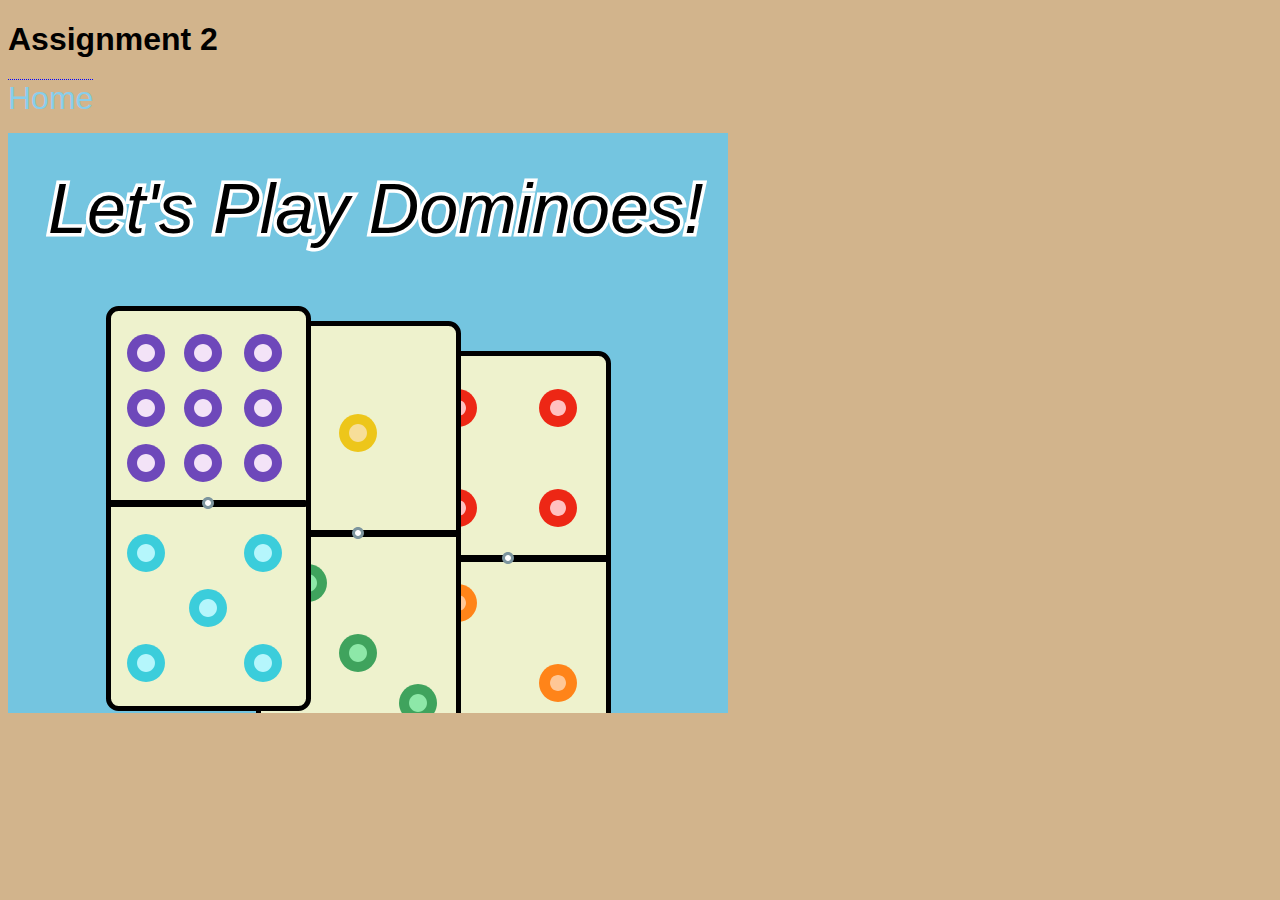
<file: Assignment2-Domino/index.html>
<!DOCTYPE html>
<!-- saved from url=(0053)https://owenbmcc.github.io/classwork210/selfportrait/ -->
<html><head><meta http-equiv="Content-Type" content="text/html; charset=UTF-8">
	<title>MMP 210 Homepage</title>
	<link rel="stylesheet" type="text/css" href="style.css">
	<meta charset="utf-8">
</head>
<body id="home">
	<h1>Assignment 2</h1>
	<ul>
		<li class="link"><a href="https://owenbmcc.github.io/classwork210/index.html">Home</a></li>
	</ul>
	<script src="p5.min.js"></script>
	<script src="sketch.js"></script>


</body>
</html>
</file>
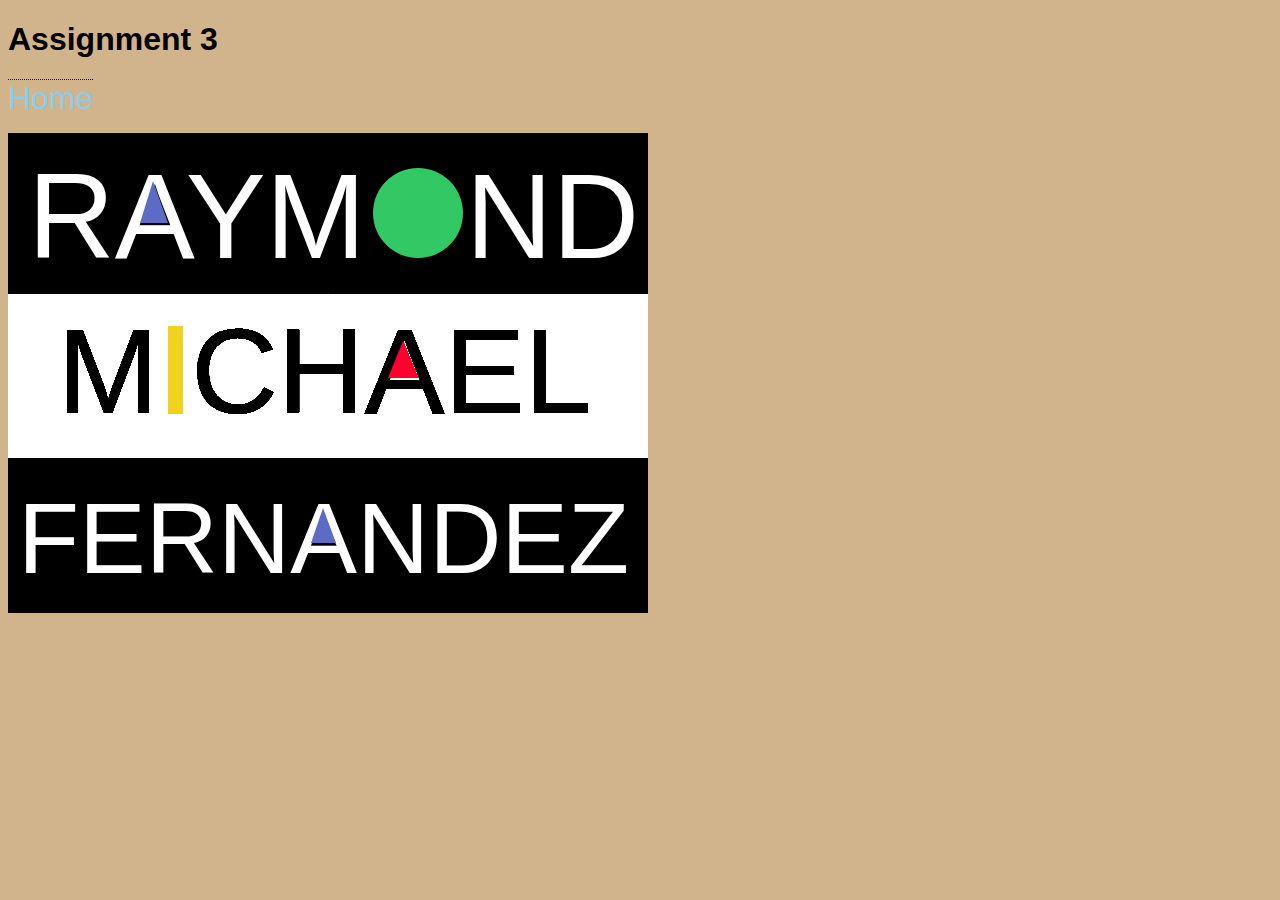
<file: Assignment3-NameDesign/index.html>
<!DOCTYPE html>
<!-- saved from url=(0053)https://owenbmcc.github.io/classwork210/selfportrait/ -->
<html><head><meta http-equiv="Content-Type" content="text/html; charset=UTF-8">
	<title>MMP 210 Homepage</title>
	<link rel="stylesheet" type="text/css" href="style.css">
	<meta charset="utf-8">
</head>
<body id="home">
	<h1>Assignment 3</h1>
	<ul>
		<li class="link"><a href="https://owenbmcc.github.io/classwork210/index.html">Home</a></li>
	</ul>
	<script src="p5.min.js"></script>
	<script src="sketch.js"></script>


</body>
</html>
</file>
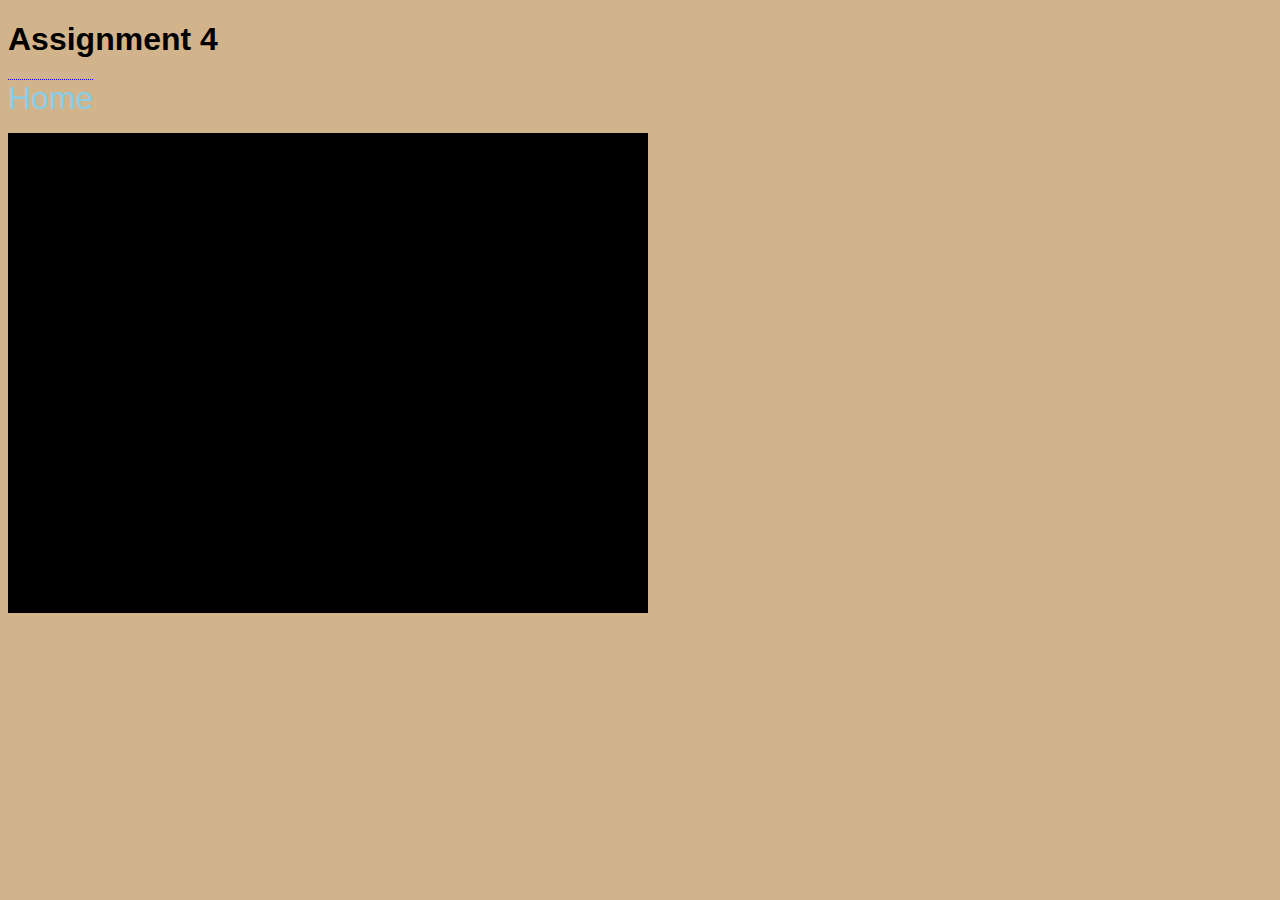
<file: Assignment4-Interaction/index.html>
<!DOCTYPE html>
<!-- saved from url=(0053)https://owenbmcc.github.io/classwork210/selfportrait/ -->
<html><head><meta http-equiv="Content-Type" content="text/html; charset=UTF-8">
	<title>MMP 210 Homepage</title>
	<link rel="stylesheet" type="text/css" href="style.css">
	<meta charset="utf-8">
</head>
<body id="home">
	<h1>Assignment 4</h1>
	<ul>
		<li class="link"><a href="https://owenbmcc.github.io/classwork210/index.html">Home</a></li>
	</ul>
	<script src="p5.min.js"></script>
	<script src="sketch.js"></script>


</body>
</html>
</file>
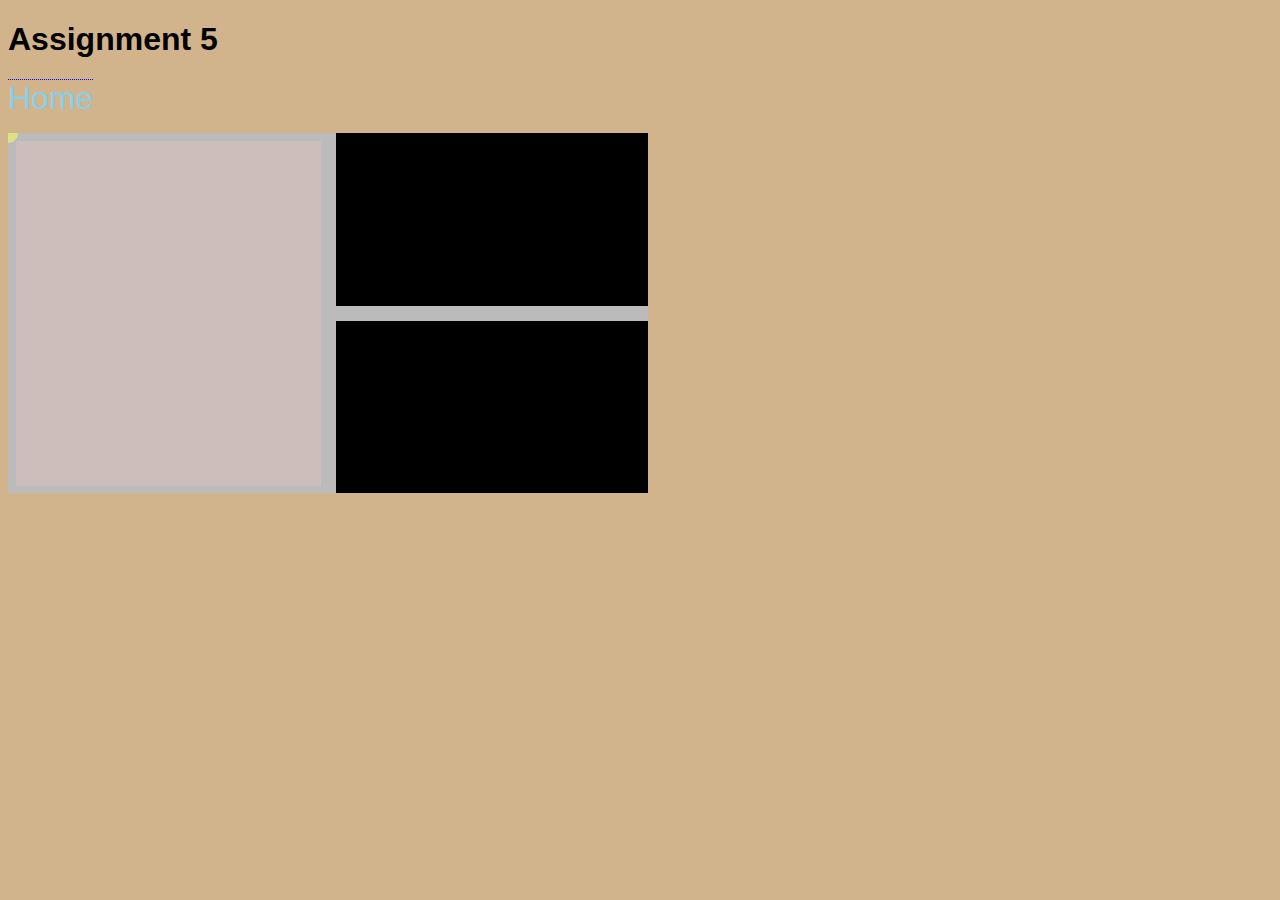
<file: Assignment5-Logic/index.html>
<!DOCTYPE html>
<!-- saved from url=(0053)https://owenbmcc.github.io/classwork210/selfportrait/ -->
<html><head><meta http-equiv="Content-Type" content="text/html; charset=UTF-8">
	<title>MMP 210 Homepage</title>
	<link rel="stylesheet" type="text/css" href="style.css">
	<meta charset="utf-8">
</head>
<body id="home">
	<h1>Assignment 5</h1>
	<ul>
		<li class="link"><a href="https://owenbmcc.github.io/classwork210/index.html">Home</a></li>
	</ul>
	<script src="p5.min.js"></script>
	<script src="sketch.js"></script>


</body>
</html>
</file>
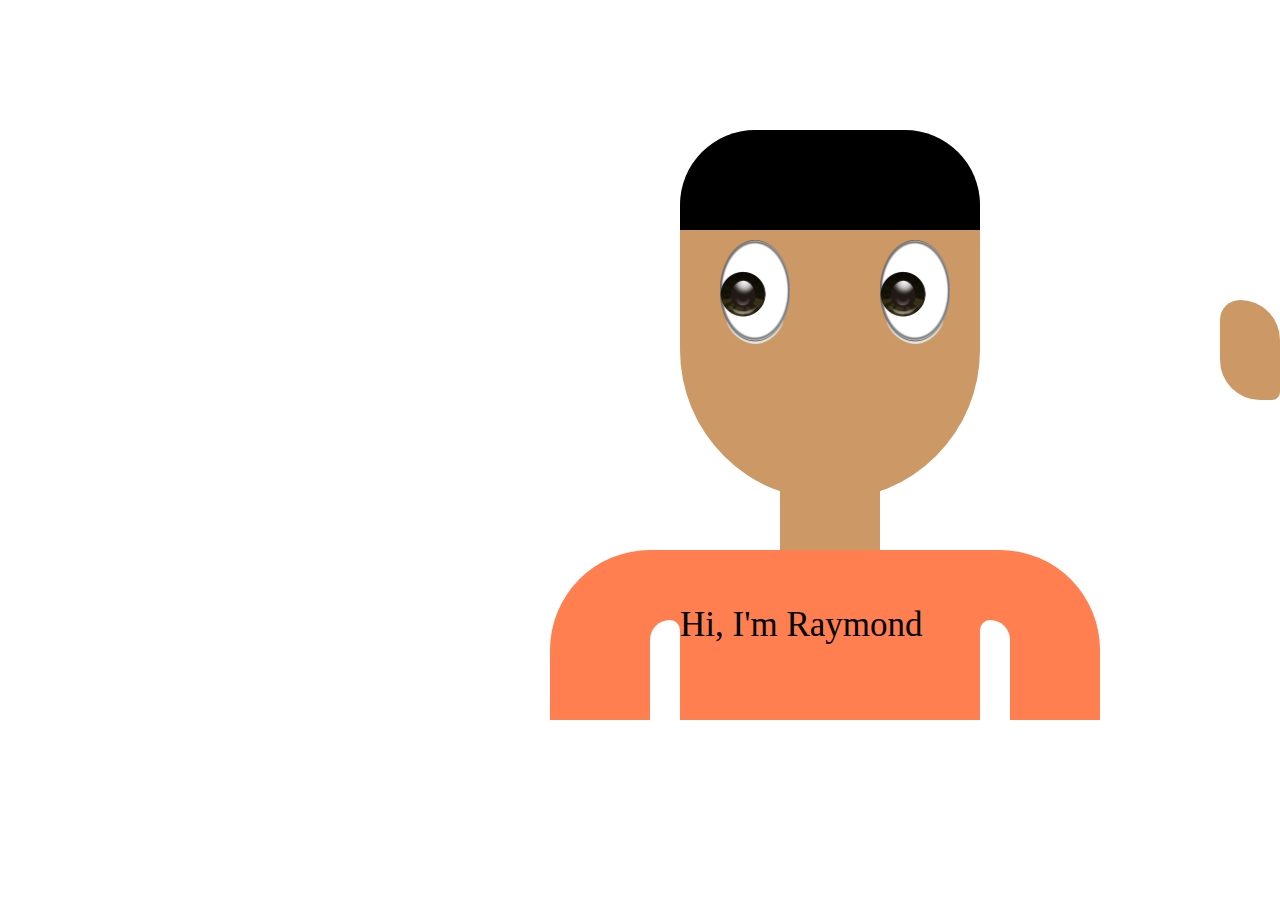
<file: Review/index.html>
<html>

    <head>
        <link rel="stylesheet" href="style.css">
    </head>
    
    <body>
    
    <div id="myHead"> </div>
        <div id="myNose"> </div>
        <div class="myEyeballs" id="myLeftEyeball"></div>
        <div id="myMouth"></div>
                <div class="myEyeballs" id="myRightEyeball"></div>
        <div class="myHair"> </div>
        <div class="myNeck"> </div>
        <div class="myShoulders"> </div>
        <div class="spaceLeft"> </div>
        <div class="spaceRight"> </div>
        <div class="Name">
        
            <p>Hi, I'm Raymond </p>
            
        </div>
        <div class="circle"> </div>
    
    </body>
</html>
</file>
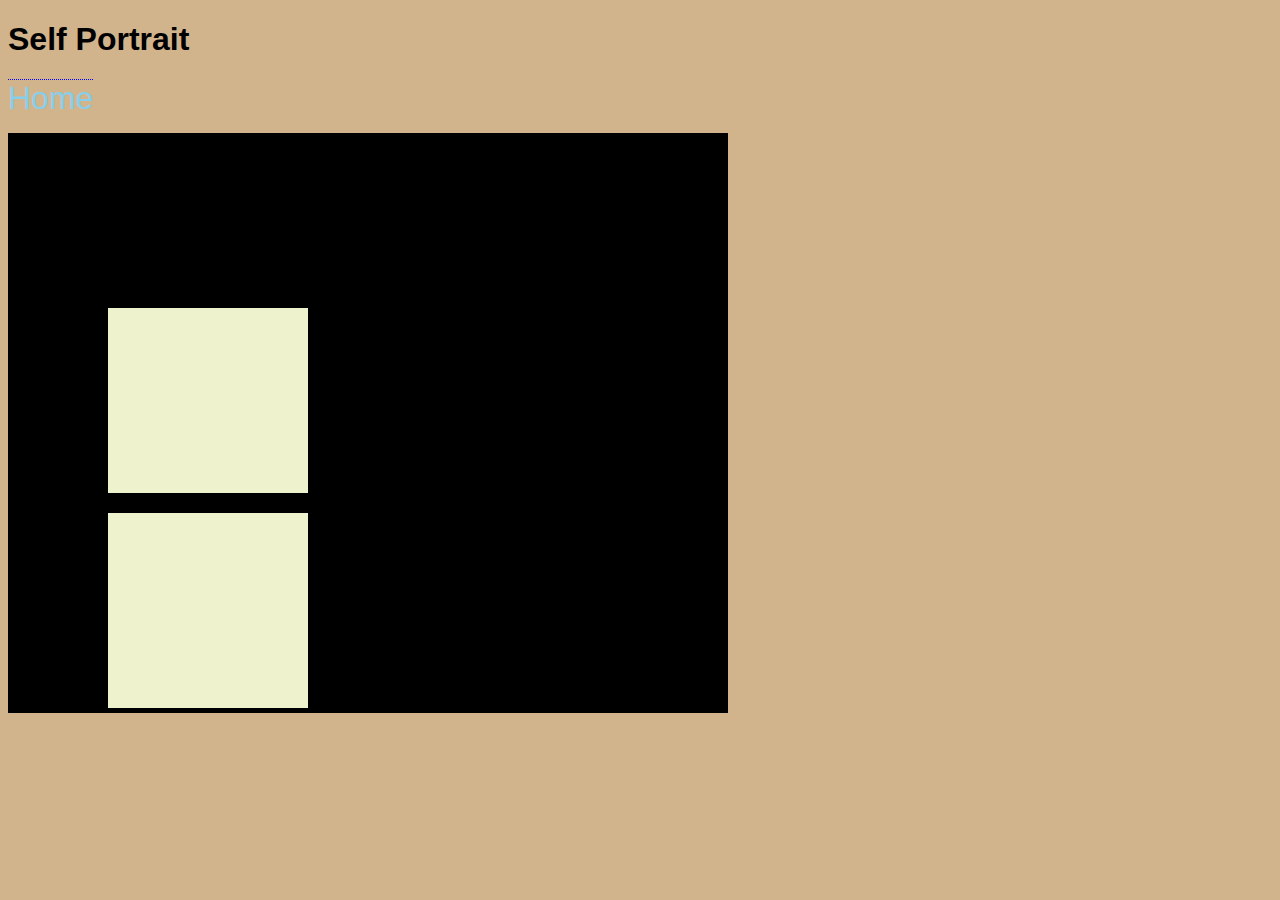
<file: Template/index.html>
<!DOCTYPE html>
<!-- saved from url=(0053)https://owenbmcc.github.io/classwork210/selfportrait/ -->
<html><head><meta http-equiv="Content-Type" content="text/html; charset=UTF-8">
	<title>MMP 210 Homepage</title>
	<link rel="stylesheet" type="text/css" href="style.css">
	<meta charset="utf-8">
</head>
<body id="home">
	<h1>Self Portrait</h1>
	<ul>
		<li class="link"><a href="https://owenbmcc.github.io/classwork210/index.html">Home</a></li>
	</ul>
	<script src="p5.min.js"></script>
	<script src="sketch.js"></script>


</body>
</html>
</file>
<file: Assignment2-Domino/style.css>
/* css */

/* global styles*/
ul {
	padding:0;
}
.link {
	font-size: 2em;
	padding: 0.25em 0;
	margin-right: 0.5em;
	display:inline;
}
a {
	color: red;
}
a:hover {
	color: deeppink;
}
li a {
	color: skyblue;
	transition: color 500ms;
}

img {
	width: 100%;
	transition: width 1s;
}
img:hover {
	width:0;
}

/* home page */
#home {
	background-color:tan;
	font-family: sans-serif;
}

#home a {
	text-decoration: none;
	border-top: 1px dotted blue;
}
</file>
<file: Assignment3-NameDesign/style.css>
/* css */

/* global styles*/
ul {
	padding:0;
}
.link {
	font-size: 2em;
	padding: 0.25em 0;
	margin-right: 0.5em;
	display:inline;
}
a {
	color: red;
}
a:hover {
	color: deeppink;
}
li a {
	color: skyblue;
	transition: color 500ms;
}

img {
	width: 100%;
	transition: width 1s;
}
img:hover {
	width:0;
}

/* home page */
#home {
	background-color:tan;
	font-family: sans-serif;
}

#home a {
	text-decoration: none;
	border-top: 1px dotted blue;
}
</file>
<file: Assignment4-Interaction/style.css>
/* css */

/* global styles*/
ul {
	padding:0;
}
.link {
	font-size: 2em;
	padding: 0.25em 0;
	margin-right: 0.5em;
	display:inline;
}
a {
	color: red;
}
a:hover {
	color: deeppink;
}
li a {
	color: skyblue;
	transition: color 500ms;
}

img {
	width: 100%;
	transition: width 1s;
}
img:hover {
	width:0;
}

/* home page */
#home {
	background-color:tan;
	font-family: sans-serif;
}

#home a {
	text-decoration: none;
	border-top: 1px dotted blue;
}
</file>
<file: Assignment5-Logic/style.css>
/* css */

/* global styles*/
ul {
	padding:0;
}
.link {
	font-size: 2em;
	padding: 0.25em 0;
	margin-right: 0.5em;
	display:inline;
}
a {
	color: red;
}
a:hover {
	color: deeppink;
}
li a {
	color: skyblue;
	transition: color 500ms;
}

img {
	width: 100%;
	transition: width 1s;
}
img:hover {
	width:0;
}

/* home page */
#home {
	background-color:tan;
	font-family: sans-serif;
}

#home a {
	text-decoration: none;
	border-top: 1px dotted blue;
}
</file>
<file: Review/style.css>
p{
    
    font-family: cursive;
    font-size: 35px;
    align-content: center;
    
}
#myHead{
    width: 300px;
    height: 300px;
    background-color: #cc9966;
    position: absolute;
    top: 200;
    right: 300;
    border-bottom-left-radius: 150px;
    border-bottom-right-radius: 150px;
    
    
}

#myMouth{
    width: 200px ;
    height: 115px ;
    background-image: url(http://vignette3.wikia.nocookie.net/battlefordreamisland/images/a/ac/Durr_Hurr_Mouth.png/revision/latest?cb=20130103232314);
    position: absolute;
    top: 400;
    right: 320; 
    background-size: 70%;
    background-repeat: no-repeat

}
.Name{
    width: 300px;
    height: 100px;
    position: absolute;
     top: 570;
    right: 300;
    
} 

.spaceLeft{
    position: absolute;
    width: 30px;
    height: 100px;
    background-color: white;
    top: 620;
    right: 600;
    border-top-left-radius: 100px;
    border-top-right-radius: 50px;
}

.spaceRight{
    position: absolute;
    width: 30px;
    height: 100px;
    background-color: white;
    top: 620;
    right: 270;
    border-top-left-radius: 50px;
    border-top-right-radius: 100px;
}

.circle{
    width: 60px;
    height: 100px;
    border-top-left-radius: 25px;
    border-top-right-radius: 50px;
    border-bottom-left-radius: 50px;
    border-bottom-right-radius: 10px;
    position: absolute;
    background-color:  #cc9966;
    top: 300;
    right: 0
    
}

.myShoulders{
    position: absolute;
    width: 550px;
    height: 170px;
    background-color: coral;
    top: 550;
    right: 180;
    border-top-left-radius: 100px;
    border-top-right-radius: 100px;
    
}
.myNeck{
    position: absolute;
    width: 100px;
    height: 100px;
    background-color: #cc9966;
    top: 480;
    right: 400;
        
}
.myHair{
     width: 300px;
    height: 100px;
    background-color: black;
    position: absolute;
    top: 130;
    right: 300;
    border-top-left-radius: 75px;
    border-top-right-radius: 75px;
    
}

.myEyeballs{
    background-image: url( eye.png);
    width: 100;
    height: 110;
    background-size: 70%;
    background-repeat: no-repeat;
}

#myLeftEyeball{
    position: absolute;
    top: 240;
    right: 300
}

#myRightEyeball{
    position: absolute;
    top: 240;
    right: 460;
}


#myNose{
 width:100px;
    height: 100px;
    background-image: url(http://emojipedia-us.s3.amazonaws.com/cache/41/cf/41cf980bc891a586b7b4551d5c76fb7f.png);
    background-repeat: no-repeat;
    background-size: 100%;
    position: absolute;
    top: 300;
    right: 400;
}
</file>
<file: Template/style.css>
/* css */

/* global styles*/
ul {
	padding:0;
}
.link {
	font-size: 2em;
	padding: 0.25em 0;
	margin-right: 0.5em;
	display:inline;
}
a {
	color: red;
}
a:hover {
	color: deeppink;
}
li a {
	color: skyblue;
	transition: color 500ms;
}

img {
	width: 100%;
	transition: width 1s;
}
img:hover {
	width:0;
}

/* home page */
#home {
	background-color:tan;
	font-family: sans-serif;
}

#home a {
	text-decoration: none;
	border-top: 1px dotted blue;
}
</file>
